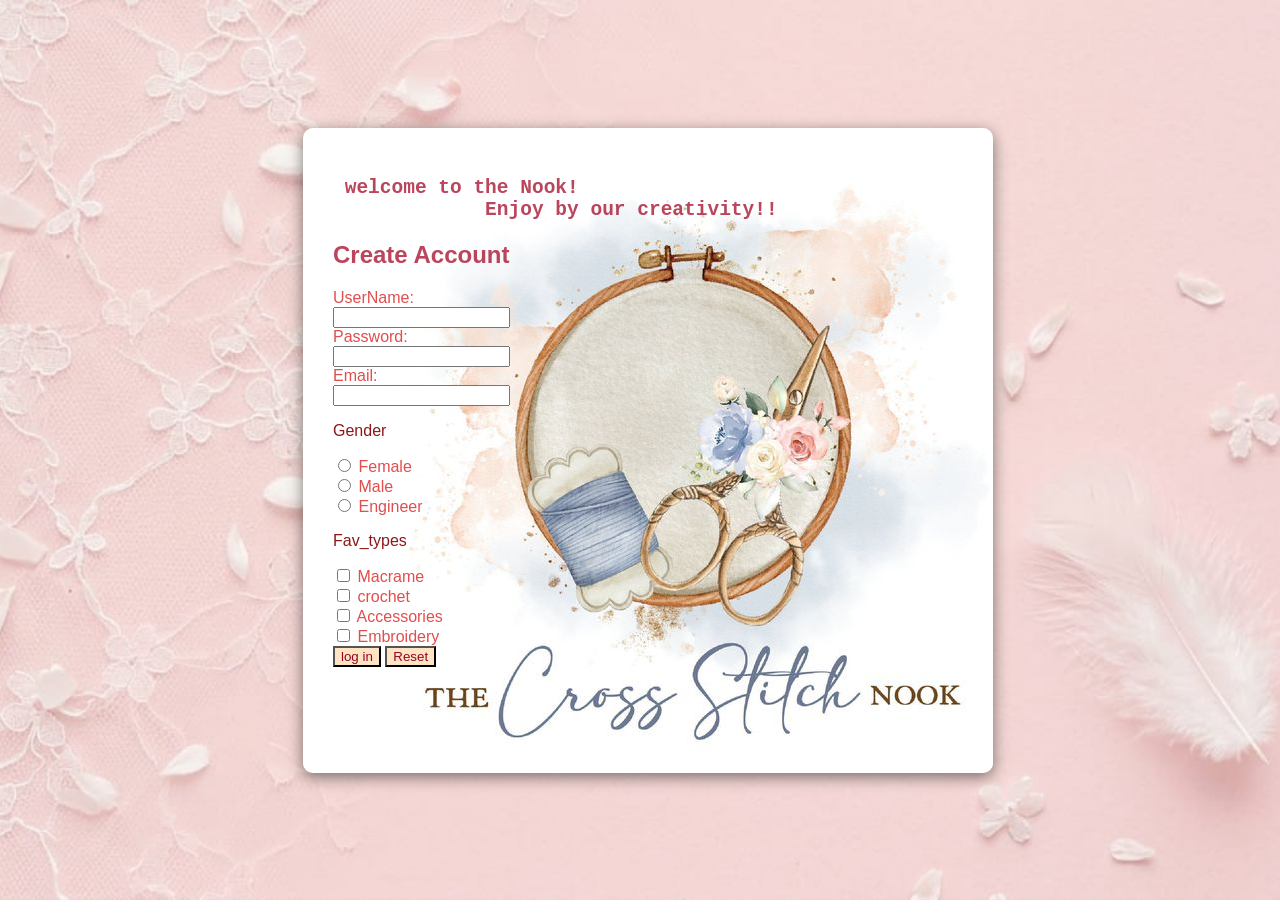
<file: index.html>
<html lang="en">

<head>
    <meta name="viewport" content="width=device-width,initial-scale=1.0">
    <title>Login Page</title>
    <link rel="stylesheet" href="style.css">

</head>


<body>

    <body style="background: url('background.jpeg') no-repeat center
        center fixed; background-size: cover;"></body>
    <form action="p2.html">
        <h2>
            <pre> welcome to the Nook!
             Enjoy by our creativity!!</h2></pre>
            <h2>Create Account</h2>
            <label>UserName:</label><br>
            <input type="text" name="UserName"><br>
            <label>Password:</label><br>
            <input type="password" name="password"><br>
            <label>Email:</label><br>
            <input type="email" name="email"><br>

            <p>Gender</p>
            <input type="radio" id="Female" name="G" value="Female">
            <label for="Female">Female</label><br>
            <input type="radio" id="Male" name="G" value="Male">
            <label for="Male">Male</label><br>
            <input type="radio" id="Engineer" name="G" value="Engineer">
            <label for="Engineer">Engineer</label><br>

            <p>Fav_types</p>
            <input type="checkbox" name="fav1" value="Macrame">
            <label>Macrame</label><br>
            <input type="checkbox" name="fav2" value="crochet">
            <label>crochet</label><br>
            <input type="checkbox" name="fav3" value="accessories">
            <label>Accessories</label><br>
            <input type="checkbox" name="fav4" value="embroidery">
            <label>Embroidery</label><br>

            <input type="submit" value="log in" style="background-color: bisque;">

            <input type="reset" value="Reset" style="background-color: bisque;">
    </form>
</body>




















</html>
</file>
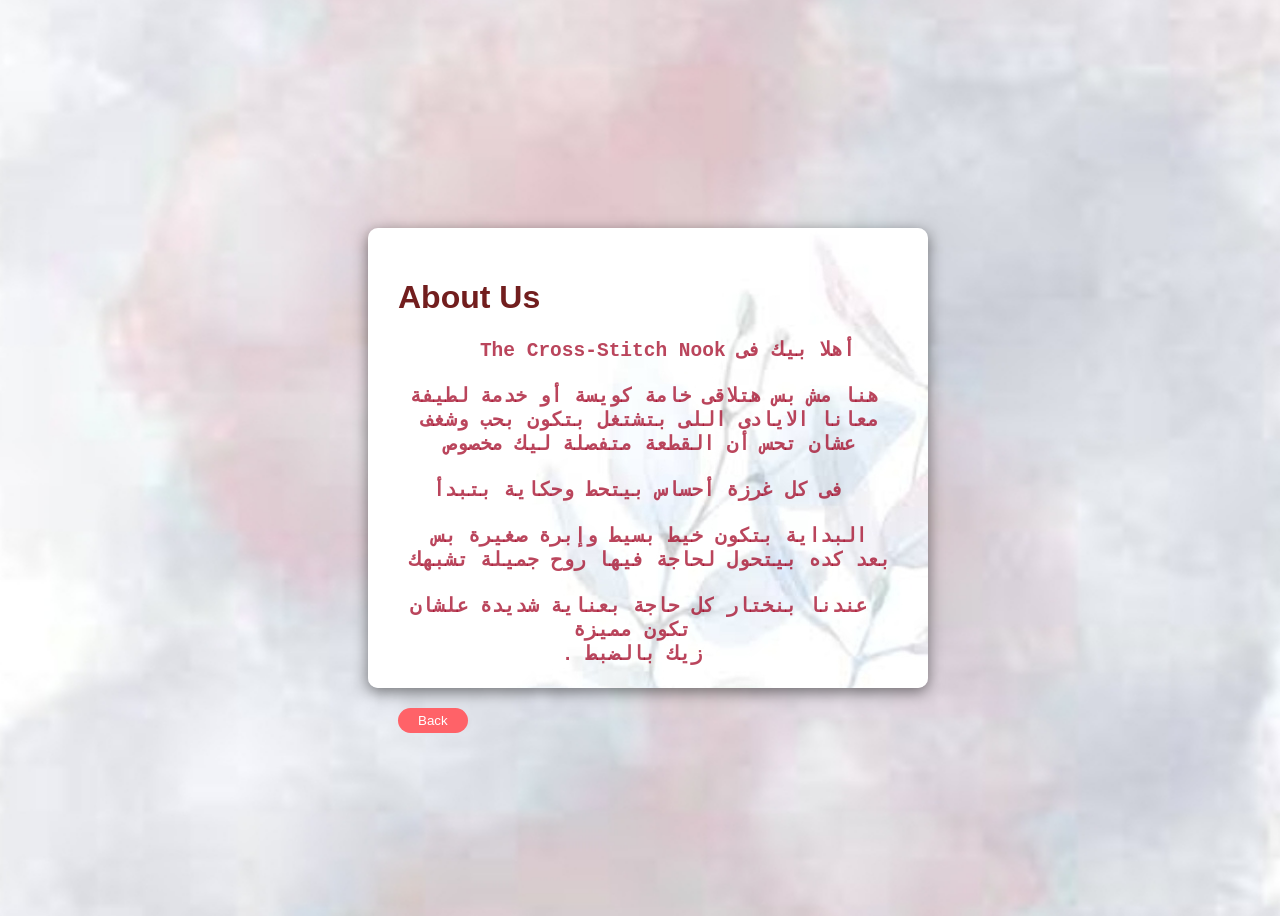
<file: About.html>
<!DOCTYPE html>
<html lang="ar">

<head> <meta name="viewport"
    content="width=device-width,initial-scale=1.0">

    <title>About</title>
    <link rel="stylesheet" href="style about.css">
</head>

<body style="background: url('box.jpg') no-repeat center
        center fixed; background-size: cover;"></body>
<form action="p2.html">
    <h1>About Us</h1>
    <p>
    <h2>
        <pre>
       The Cross-Stitch Nook أهلا بيك فى

 هنا مش بس هتلاقى خامة كويسة أو خدمة لطيفة
  معانا الايادى اللى بتشتغل بتكون بحب وشغف
    عشان تحس أن القطعة متفصلة ليك مخصوص

   فى كل غرزة أحساس بيتحط وحكاية بتبدأ

   البداية بتكون خيط بسيط وإبرة صغيرة بس
 بعد كده بيتحول لحاجة فيها روح جميلة تشبهك

 عندنا بنختار كل حاجة بعناية شديدة علشان 
               تكون مميزة 
              . زيك بالضبط
   </pre>
    </h2>
    </p>
    <a href="p2.html"> <button style=" background-color: #ff6268;
    color: white;
    border: none;
    padding: 5px 20px;
    border-radius: 15px;">Back</button> </a>
</form>
</body>

</html>
</file>
<file: style.css>
p {
    color: rgb(139, 24, 24);
}

label {
    color: rgb(224, 78, 78);
}

input {
    color: rgb(148, 5, 34);
}

body {
    height: 100vh;
    width: 100%;
    display: flex;
    justify-content: center;
    align-items: center;
    font-family: sans-serif;
}

form {
    border: #c2793d;
    padding: 30px;
    border-radius: 10px;
    box-shadow: 0 4px 15px rgba(0, 0, 0, 0.5);
    width: 630px;
    height: 585px;
    max-width: 700px;
    background-image: url(logo.jpeg.jpeg);


}

h2 {
    color: rgba(163, 8, 39, 0.753);
}
</file>
<file: style about.css>
p {
    color: rgb(139, 24, 24);
}

label {
    color: rgb(224, 78, 78);
}

input {
    color: rgb(148, 5, 34);
}

body {
    height: 100vh;
    width: 100%;
    display: flex;
    justify-content: center;
    align-items: center;
    font-family: sans-serif;
}

form {
    border: #c2793d;
    padding: 30px;
    border-radius: 10px;
    box-shadow: 0 4px 15px rgba(0, 0, 0, 0.5);
    width: 500px;
    height: 400px;
    max-width: 700px;
    background-image: url(zgzg.jpg);


}

h2 {
    color: rgba(163, 8, 39, 0.753);
}

h1 {
    color: rgb(114, 30, 30);
}
</file>
